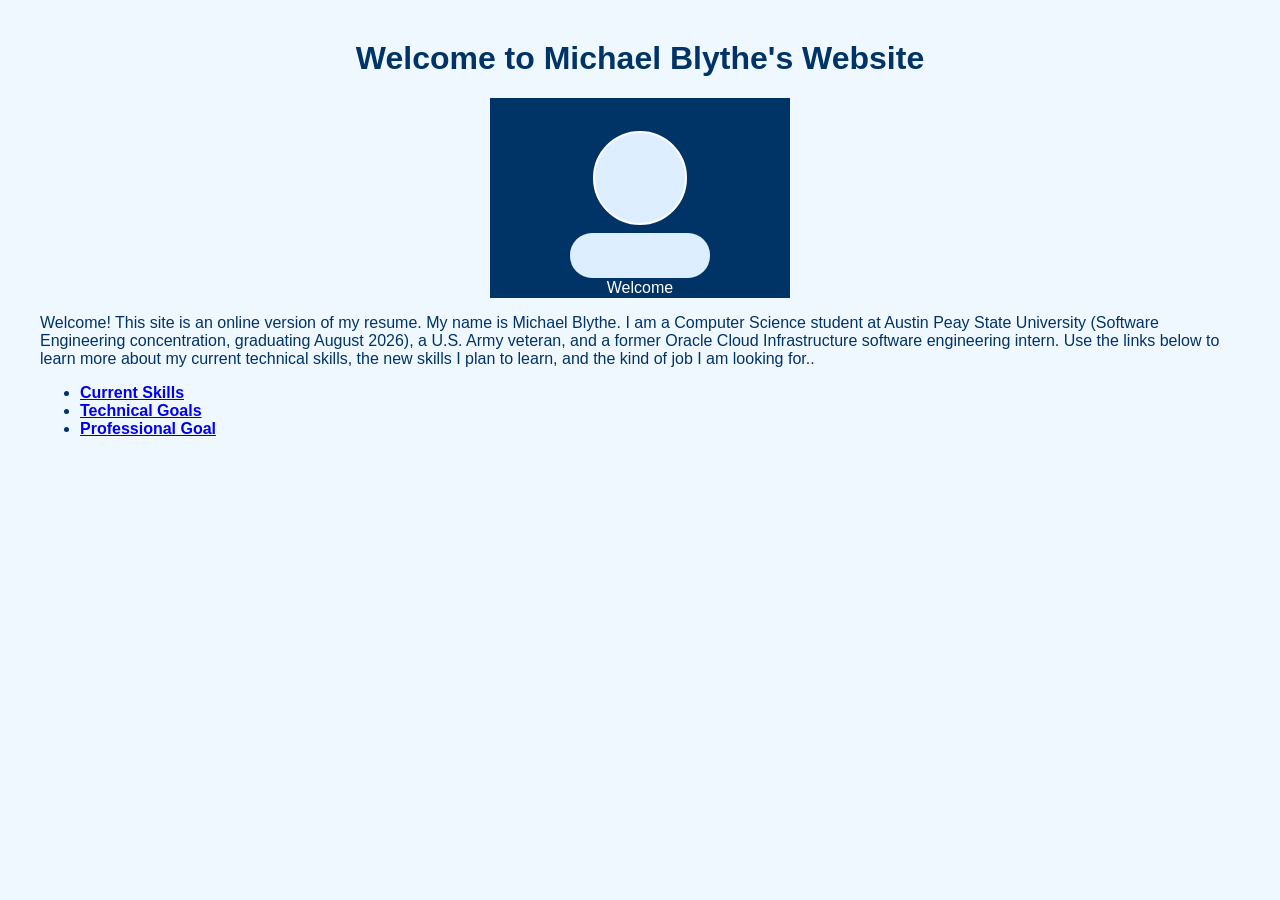
<file: index.html>
<!DOCTYPE html>
<html lang="en">
<head>
    <meta charset="UTF-8">
    <title>My Personal Website</title>
    <link rel="stylesheet" href="styles.css">
</head>
<body class="home">
    <h1>Welcome to Michael Blythe's Website</h1>
    <img src="home.svg" alt="Welcome banner">
    <p>
        Welcome! This site is an online version of my resume. My name is
        Michael Blythe. I am a Computer Science student at Austin Peay State
        University (Software Engineering concentration, graduating August 2026),
        a U.S. Army veteran, and a former Oracle Cloud Infrastructure software
        engineering intern. Use the links below to learn more about my current
        technical skills, the new skills I plan to learn, and the kind of job I
        am looking for..
    </p>
    <ul>
        <li><a href="current_skills.html">Current Skills</a></li>
        <li><a href="technical_goals.html">Technical Goals</a></li>
        <li><a href="professional_goal.html">Professional Goal</a></li>
    </ul>
</body>
</html>
</file>
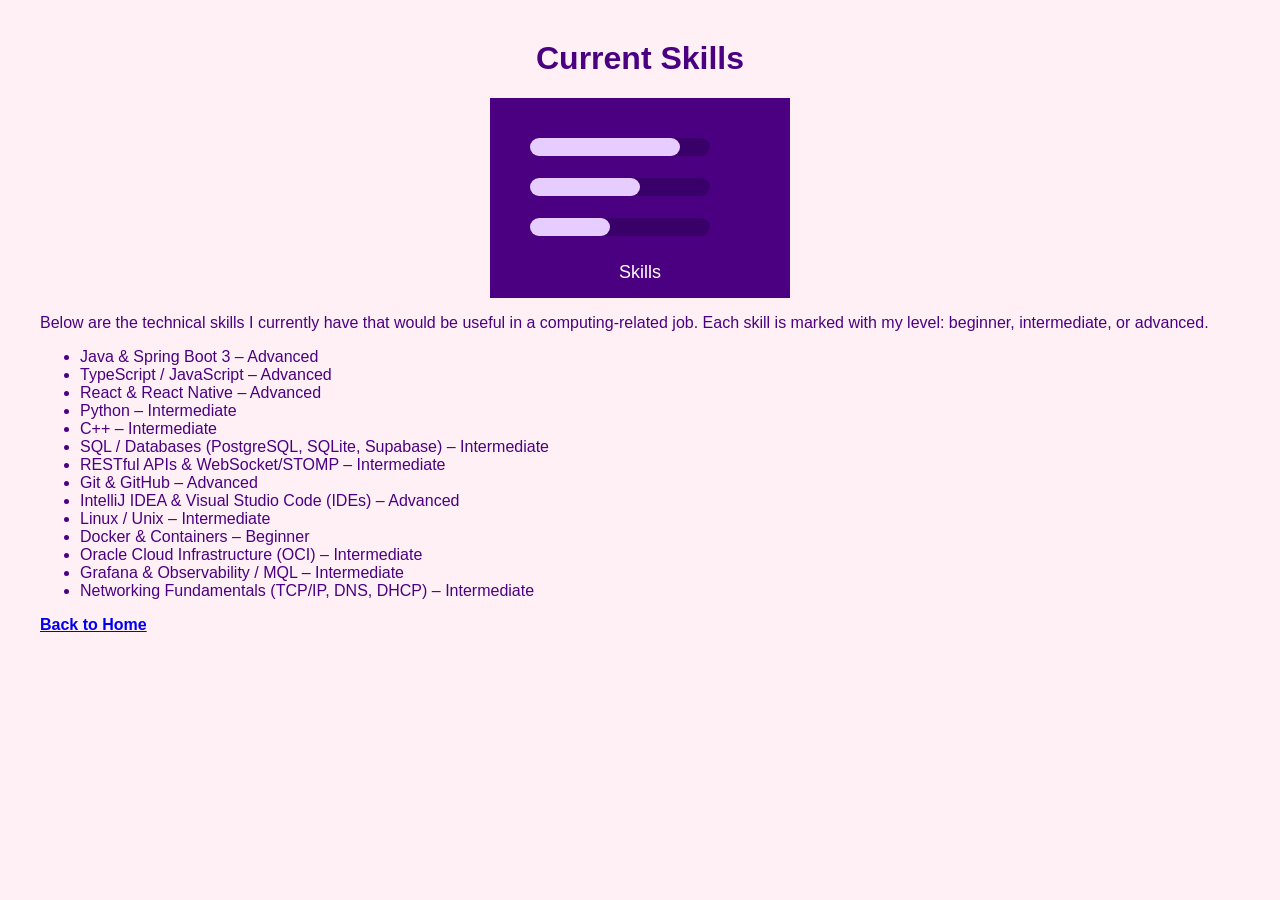
<file: current_skills.html>
<!DOCTYPE html>
<html lang="en">
<head>
    <meta charset="UTF-8">
    <title>Current Skills</title>
    <link rel="stylesheet" href="styles.css">
</head>
<body class="skills">
    <h1>Current Skills</h1>
    <img src="skills.svg" alt="Current skills illustration">
    <p>
        Below are the technical skills I currently have that would be useful
        in a computing-related job. Each skill is marked with my level:
        beginner, intermediate, or advanced.
    </p>
    <ul>
        <li>Java &amp; Spring Boot 3 &ndash; Advanced</li>
        <li>TypeScript / JavaScript &ndash; Advanced</li>
        <li>React &amp; React Native &ndash; Advanced</li>
        <li>Python &ndash; Intermediate</li>
        <li>C++ &ndash; Intermediate</li>
        <li>SQL / Databases (PostgreSQL, SQLite, Supabase) &ndash; Intermediate</li>
        <li>RESTful APIs &amp; WebSocket/STOMP &ndash; Intermediate</li>
        <li>Git &amp; GitHub &ndash; Advanced</li>
        <li>IntelliJ IDEA &amp; Visual Studio Code (IDEs) &ndash; Advanced</li>
        <li>Linux / Unix &ndash; Intermediate</li>
        <li>Docker &amp; Containers &ndash; Beginner</li>
        <li>Oracle Cloud Infrastructure (OCI) &ndash; Intermediate</li>
        <li>Grafana &amp; Observability / MQL &ndash; Intermediate</li>
        <li>Networking Fundamentals (TCP/IP, DNS, DHCP) &ndash; Intermediate</li>
    </ul>
    <p><a href="index.html">Back to Home</a></p>
</body>
</html>
</file>
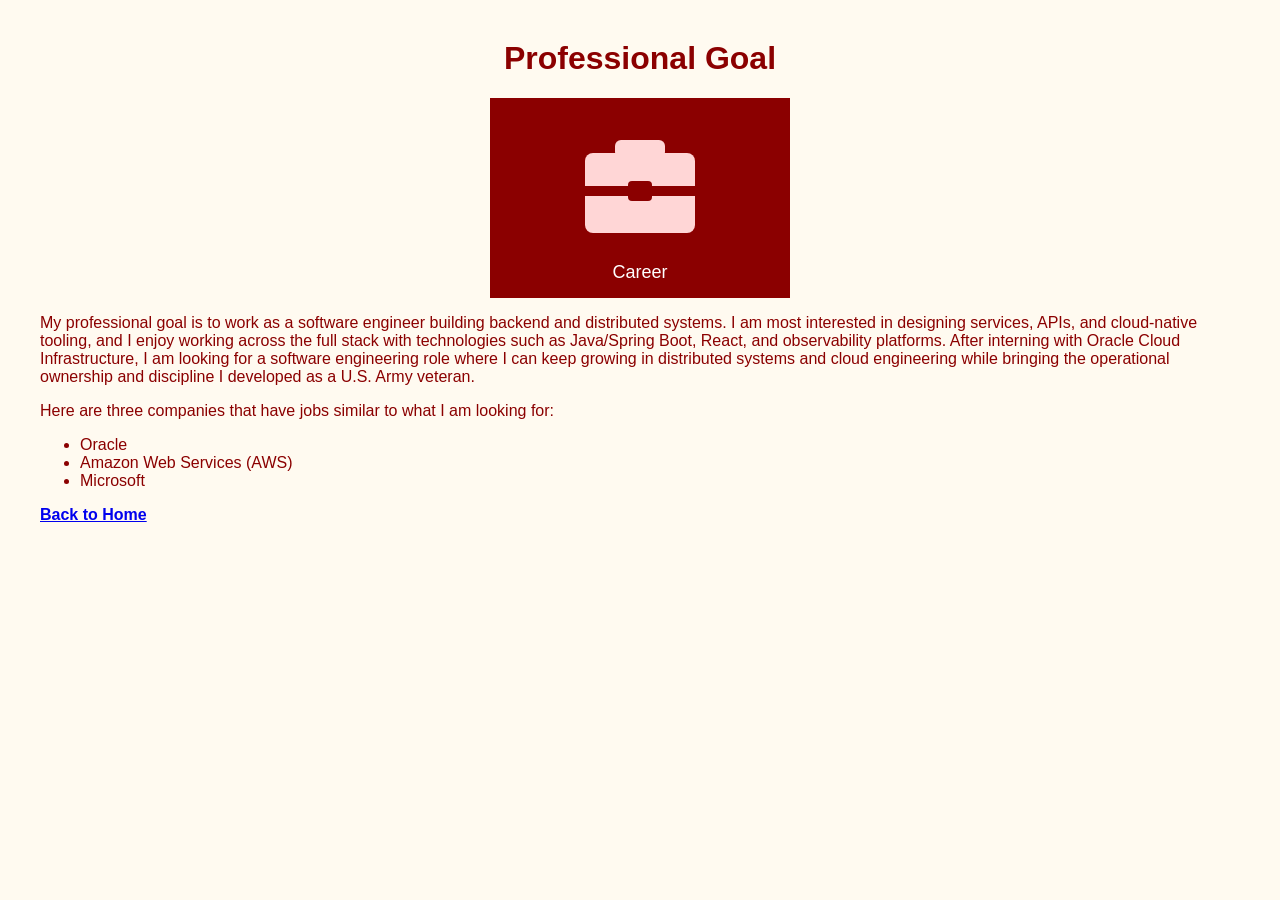
<file: professional_goal.html>
<!DOCTYPE html>
<html lang="en">
<head>
    <meta charset="UTF-8">
    <title>Professional Goal</title>
    <link rel="stylesheet" href="styles.css">
</head>
<body class="professional">
    <h1>Professional Goal</h1>
    <img src="professional.svg" alt="Professional goal illustration">
    <p>
        My professional goal is to work as a software engineer building backend
        and distributed systems. I am most interested in designing services,
        APIs, and cloud-native tooling, and I enjoy working across the full
        stack with technologies such as Java/Spring Boot, React, and observability
        platforms. After interning with Oracle Cloud Infrastructure, I am looking
        for a software engineering role where I can keep growing in distributed
        systems and cloud engineering while bringing the operational ownership and
        discipline I developed as a U.S. Army veteran.
    </p>
    <p>Here are three companies that have jobs similar to what I am looking for:</p>
    <ul>
        <li>Oracle</li>
        <li>Amazon Web Services (AWS)</li>
        <li>Microsoft</li>
    </ul>
    <p><a href="index.html">Back to Home</a></p>
</body>
</html>
</file>
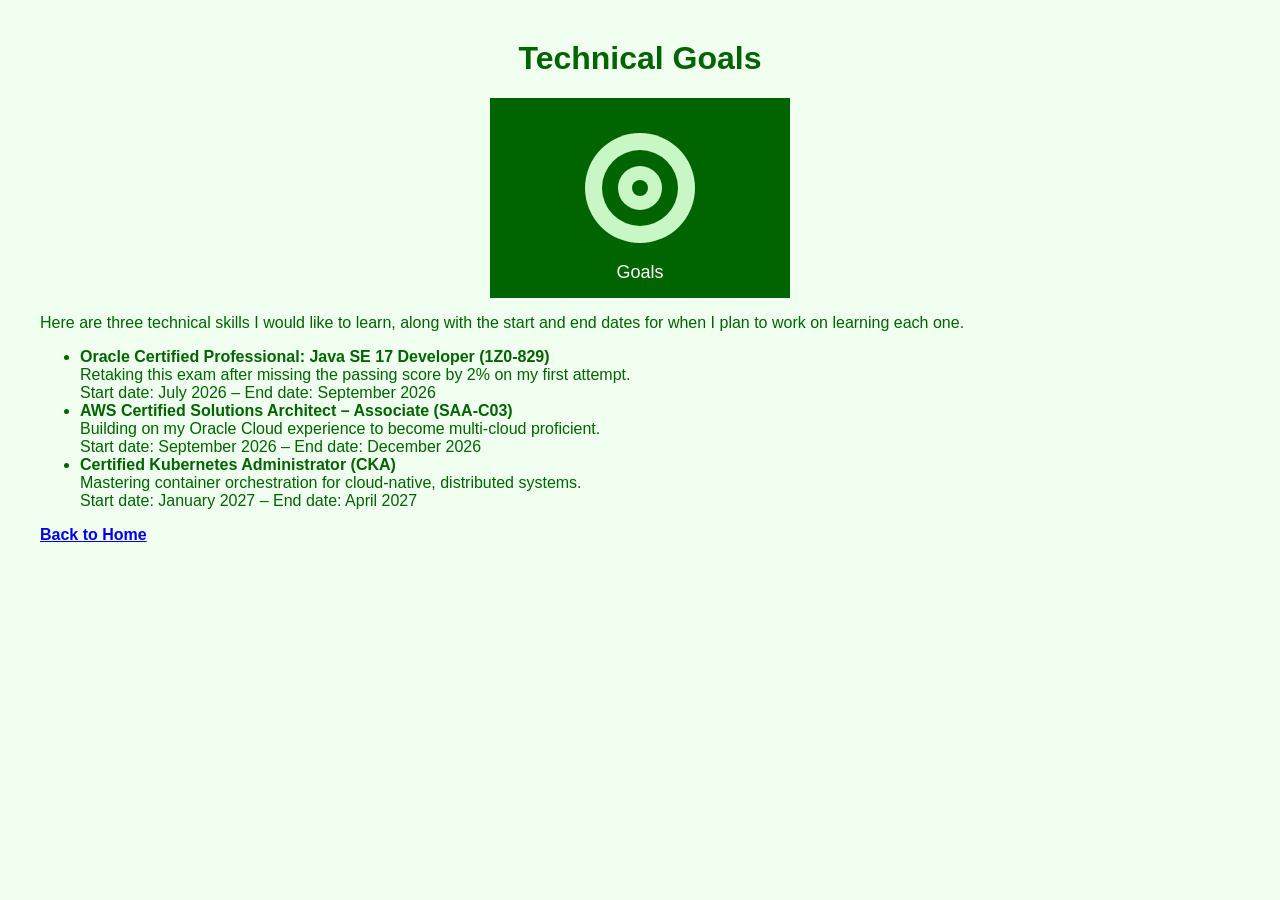
<file: technical_goals.html>
<!DOCTYPE html>
<html lang="en">
<head>
    <meta charset="UTF-8">
    <title>Technical Goals</title>
    <link rel="stylesheet" href="styles.css">
</head>
<body class="goals">
    <h1>Technical Goals</h1>
    <img src="goals.svg" alt="Technical goals illustration">
    <p>
        Here are three technical skills I would like to learn, along with the
        start and end dates for when I plan to work on learning each one.
    </p>
    <ul>
        <li>
            <strong>Oracle Certified Professional: Java SE 17 Developer (1Z0-829)</strong><br>
            Retaking this exam after missing the passing score by 2% on my first attempt.<br>
            Start date: July 2026 &ndash; End date: September 2026
        </li>
        <li>
            <strong>AWS Certified Solutions Architect &ndash; Associate (SAA-C03)</strong><br>
            Building on my Oracle Cloud experience to become multi-cloud proficient.<br>
            Start date: September 2026 &ndash; End date: December 2026
        </li>
        <li>
            <strong>Certified Kubernetes Administrator (CKA)</strong><br>
            Mastering container orchestration for cloud-native, distributed systems.<br>
            Start date: January 2027 &ndash; End date: April 2027
        </li>
    </ul>
    <p><a href="index.html">Back to Home</a></p>
</body>
</html>
</file>
<file: styles.css>
/* Shared styles for all pages */

body {
    font-family: Arial, Helvetica, sans-serif;
    margin: 40px;
}

/* H1 elements centered on every page */
h1 {
    text-align: center;
}

/* Images centered on every page */
img {
    display: block;
    margin-left: auto;
    margin-right: auto;
    width: 300px;
    height: auto;
}

a {
    font-weight: bold;
}

/* Each page has a different background color and a different text color */

/* index.html */
body.home {
    background-color: aliceblue;
    color: #003366;
}

/* current_skills.html */
body.skills {
    background-color: lavenderblush;
    color: #4b0082;
}

/* technical_goals.html */
body.goals {
    background-color: honeydew;
    color: #006400;
}

/* professional_goal.html */
body.professional {
    background-color: floralwhite;
    color: #8b0000;
}
</file>
